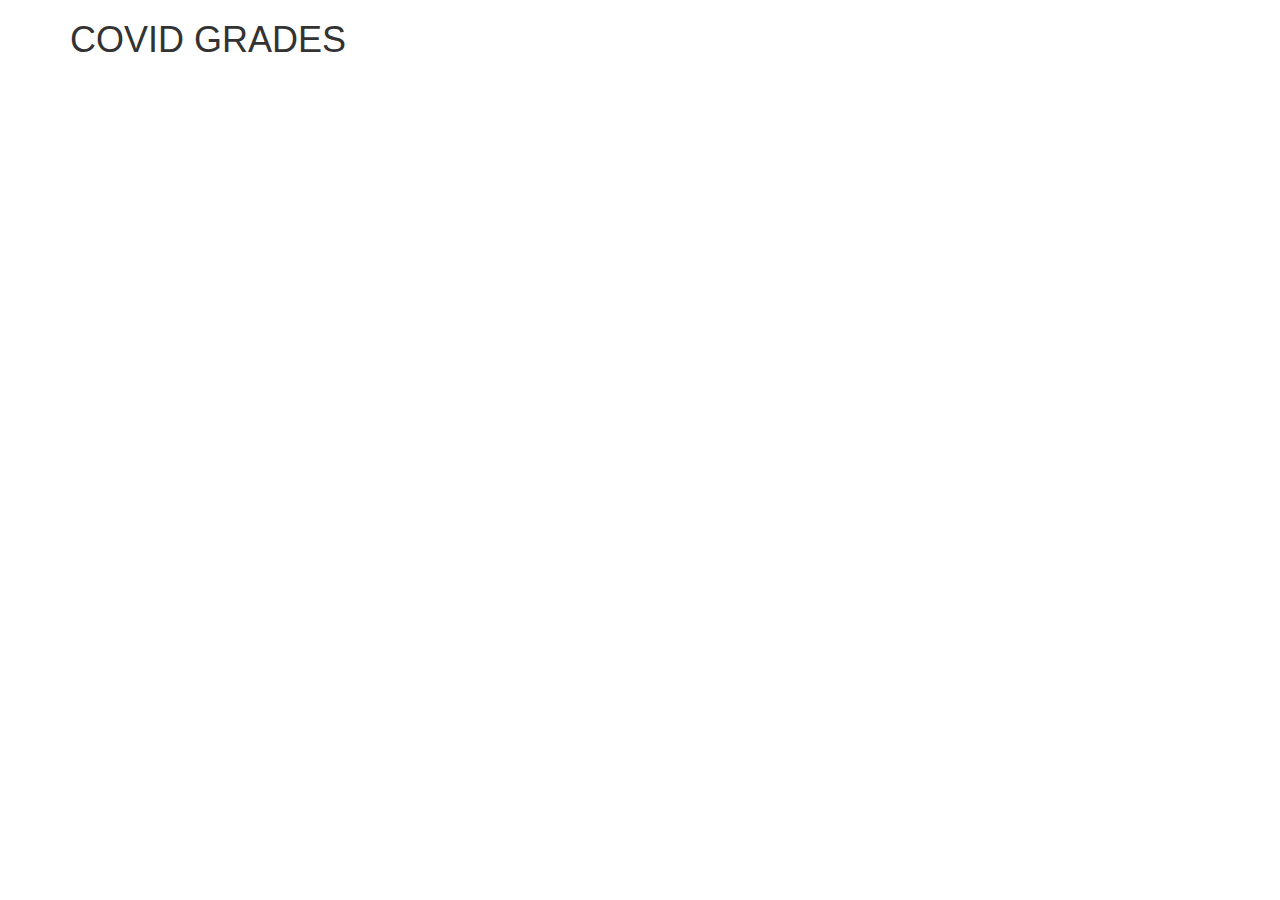
<file: Flask/templates/bellcurve.html>
<!DOCTYPE html>
<html lang="en">

<head>
    <meta charset="UTF-8">
    <meta name="viewport" content="width=device-width, initial-scale=1.0">
    <meta http-equiv="X-UA-Compatible" content="ie=edge">
    <title>Covid19 - A Study In Hotspots</title>
    <link rel="stylesheet" href="https://maxcdn.bootstrapcdn.com/bootstrap/3.3.7/css/bootstrap.min.css">
    <link rel="stylesheet" href="../static/styles/style.css">
</head>

<body>
    <div class="container">
        <div class="row">
            <div class="col-xs-12 col-md-12">
                <h1>COVID GRADES</h1>
            </div>
        </div>
        <div class="row">
            <div class="col-xs-12  col-md-9">
                <div id="gradechart">
                <!-- Append bell curve here. -->
                </div>
            </div>
        </div>
        
    </div>
    <!-- D3 CDN -->
    <script src="https://d3js.org/d3.v4.min.js"></script>

    <script type="text/javascript" src="../static/js/bellcurve.js"></script>
</body>

</html>
</file>
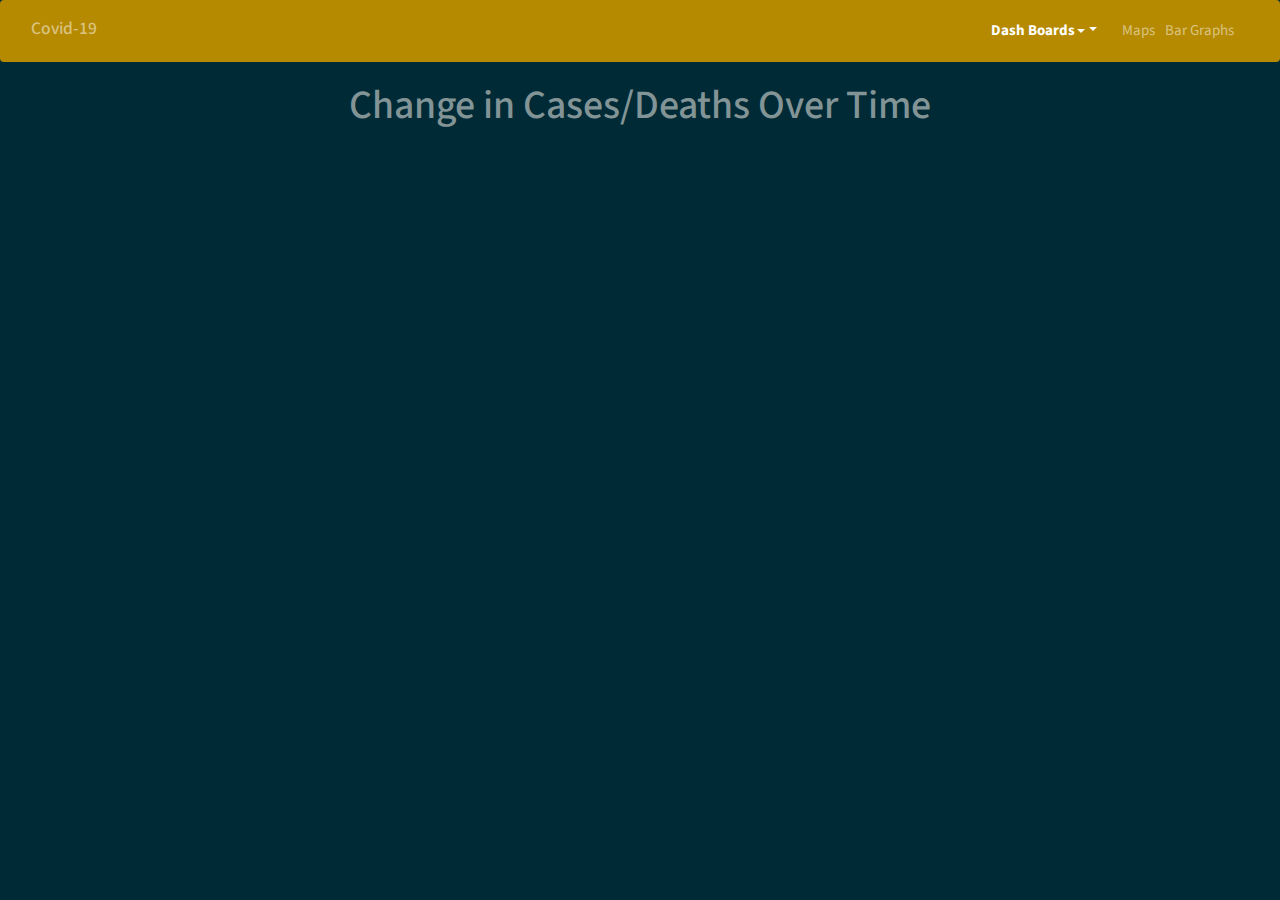
<file: Flask/templates/Dashboard1.html>
<!DOCTYPE html>
<html lang="en">

<head>
  <meta charset="UTF-8">
  <meta name="viewport" content="width=device-width, initial-scale=1.0">
  <meta http-equiv="X-UA-Compatible" content="ie=edge">
  <title>Covid19 - A Study In Hotspots</title>
  <link rel="stylesheet" href="https://maxcdn.bootstrapcdn.com/bootstrap/3.3.7/css/bootstrap.min.css">
  <link rel="stylesheet" href="../static/styles/style.css">
  <link rel="stylesheet" href="../static/styles/bootstrap.min.css">
  <link rel="stylesheet" href="../static/styles/bootstrap.css">
</head>

<body>
  <nav class="navbar navbar-expand-lg navbar-dark bg-primary BiggerMenu">
    <button class="navbar-toggler" type="button" data-toggle="collapse" data-target="#navbarColor01"
      aria-controls="navbarColor01" aria-expanded="false" aria-label="Toggle navigation">
      <span class="navbar-toggler-icon"></span>
    </button>
    <div class="collapse navbar-collapse" id="navbarColor01">
      <ul class="navbar-nav mr-auto">
        <li class="nav-item">
          <h3><a class="nav-link" href="home">Covid-19</a></h3>
        </li>
      </ul>
      <div class="collapse navbar-collapse order-3 dual-collapse2" id="navbarColor01">
        <ul class="navbar-nav ml-auto">
          <li class="navbar-nav">
            <div class="navbar-collapse" id="navbarResponsive">
              <ul class="navbar-nav">
                <li class="nav-item dropdown active">
                  <a class="nav-link dropdown-toggle" data-toggle="dropdown" href="#" id="visualizations"
                    aria-expanded="false">Dash Boards<span class="caret"></span></a>
                  <div class="dropdown-menu active" aria-labelledby="themes">
                    <a class="dropdown-item active" href="#">Change Over Time<span
                      class="sr-only">(current)</span></a>
                    <a class="dropdown-item " href="Dashboard2">Deaths and Economy State</a>

                    <a class="dropdown-item" href="Dashboard4">Holidays and Post 2 Week Effects</a>
                  </div>
                </li>
              </ul>

            </div>
          </li>
          <li class="nav-item">
            <a class="nav-link" href="Maps">Maps</a>
          </li>
          <li class="nav-item">
            <a class="nav-link" href="BarGraphs">Bar Graphs</span></a>
          </li>
          </li>
        </ul>
      </div>
    </div>

  </nav>

  <div class="container">

    <div style="text-align: center;">
      <h2 style="font-size: 40px;margin-bottom: 20px;">Change in Cases/Deaths Over Time</h2>
    </div>

    <div class="row" id="Row1">
      <div class="col-md-12" style='position: relative; align-content: center;'>
        <div>
          <div class='tableauPlaceholder' id='viz1595677917793' style='position: relative; align-content: center;'>
            <noscript><a href='#'><img alt=' '
                  src='https:&#47;&#47;public.tableau.com&#47;static&#47;images&#47;Ch&#47;ChangeinCases&#47;ChangeinCases&#47;1_rss.png'
                  style='border: none' /></a></noscript><object class='tableauViz' style='display:none;'>
              <param name='host_url' value='https%3A%2F%2Fpublic.tableau.com%2F' />
              <param name='embed_code_version' value='3' />
              <param name='site_root' value='' />
              <param name='name' value='ChangeinCases&#47;ChangeinCases' />
              <param name='tabs' value='no' />
              <param name='toolbar' value='yes' />
              <param name='static_image'
                value='https:&#47;&#47;public.tableau.com&#47;static&#47;images&#47;Ch&#47;ChangeinCases&#47;ChangeinCases&#47;1.png' />
              <param name='animate_transition' value='yes' />
              <param name='display_static_image' value='yes' />
              <param name='display_spinner' value='yes' />
              <param name='display_overlay' value='yes' />
              <param name='display_count' value='yes' />
              <param name='language' value='en' />
              <param name='filter' value='publish=yes' /></object></div>
          <script
            type='text/javascript'>                    var divElement = document.getElementById('viz1595677917793'); var vizElement = divElement.getElementsByTagName('object')[0]; if (divElement.offsetWidth > 800) { vizElement.style.width = '1000px'; vizElement.style.height = '827px'; } else if (divElement.offsetWidth > 500) { vizElement.style.width = '1000px'; vizElement.style.height = '827px'; } else { vizElement.style.width = '100%'; vizElement.style.height = '1377px'; } var scriptElement = document.createElement('script'); scriptElement.src = 'https://public.tableau.com/javascripts/api/viz_v1.js'; vizElement.parentNode.insertBefore(scriptElement, vizElement);                </script>
        </div>
      </div>
    </div>
  </div>
  <script src="https://code.jquery.com/jquery-3.3.1.slim.min.js"
    integrity="sha384-q8i/X+965DzO0rT7abK41JStQIAqVgRVzpbzo5smXKp4YfRvH+8abtTE1Pi6jizo"
    crossorigin="anonymous"></script>
  <script src="https://cdnjs.cloudflare.com/ajax/libs/popper.js/1.14.7/umd/popper.min.js"
    integrity="sha384-UO2eT0CpHqdSJQ6hJty5KVphtPhzWj9WO1clHTMGa3JDZwrnQq4sF86dIHNDz0W1"
    crossorigin="anonymous"></script>
  <script src="https://stackpath.bootstrapcdn.com/bootstrap/4.3.1/js/bootstrap.min.js"
    integrity="sha384-JjSmVgyd0p3pXB1rRibZUAYoIIy6OrQ6VrjIEaFf/nJGzIxFDsf4x0xIM+B07jRM"
    crossorigin="anonymous"></script>
</body>

</html>
</file>
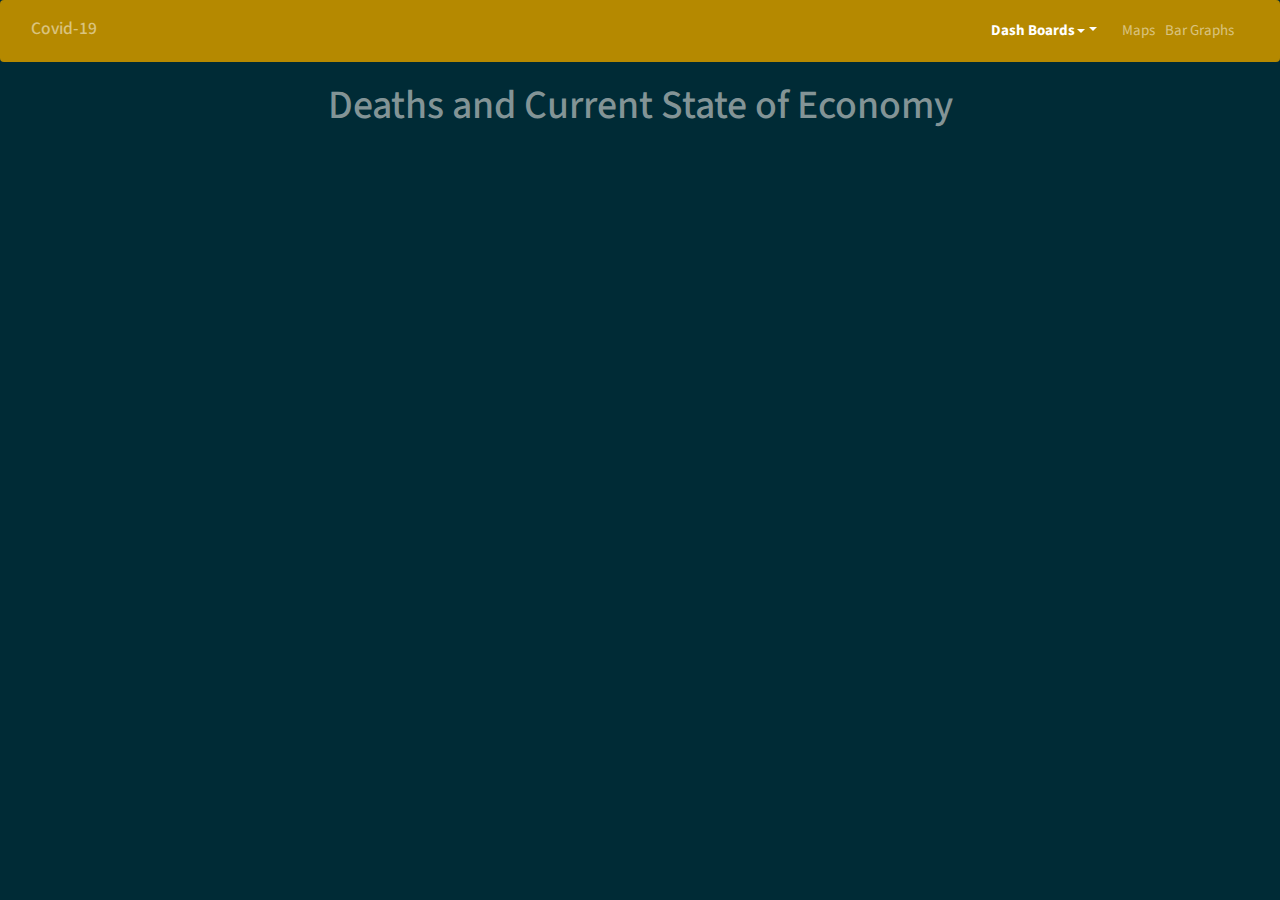
<file: Flask/templates/Dashboard2.html>
<!DOCTYPE html>
<html lang="en">

<head>
  <meta charset="UTF-8">
  <meta name="viewport" content="width=device-width, initial-scale=1.0">
  <meta http-equiv="X-UA-Compatible" content="ie=edge">
  <title>Covid19 - A Study In Hotspots</title>
  <link rel="stylesheet" href="https://maxcdn.bootstrapcdn.com/bootstrap/3.3.7/css/bootstrap.min.css">
  <link rel="stylesheet" href="../static/styles/style.css">
  <link rel="stylesheet" href="../static/styles/bootstrap.min.css">
  <link rel="stylesheet" href="../static/styles/bootstrap.css">
</head>

<body>
  <nav class="navbar navbar-expand-lg navbar-dark bg-primary BiggerMenu">
    <button class="navbar-toggler" type="button" data-toggle="collapse" data-target="#navbarColor01"
      aria-controls="navbarColor01" aria-expanded="false" aria-label="Toggle navigation">
      <span class="navbar-toggler-icon"></span>
    </button>
    <div class="collapse navbar-collapse" id="navbarColor01">
      <ul class="navbar-nav mr-auto">
        <li class="nav-item">
          <h3><a class="nav-link" href="home">Covid-19</a></h3>
        </li>
      </ul>
      <div class="collapse navbar-collapse order-3 dual-collapse2" id="navbarColor01">
        <ul class="navbar-nav ml-auto">
          <li class="navbar-nav">
            <div class="navbar-collapse" id="navbarResponsive">
              <ul class="navbar-nav">
                <li class="nav-item dropdown active">
                  <a class="nav-link dropdown-toggle" data-toggle="dropdown" href="#" id="visualizations"
                    aria-expanded="false">Dash Boards<span class="caret"></span></a>
                  <div class="dropdown-menu" aria-labelledby="themes">
                    <a class="dropdown-item" href="Dashboard1">Change Over Time</a>
                    <a class="dropdown-item active" href="#">Deaths and Economy State<span class="sr-only">(current)</span></a>
                    <a class="dropdown-item" href="Dashboard4">Holidays and Post 2 Week Effects</a>
                  </div>
                </li>
              </ul>

            </div>
          </li>
          <li class="nav-item">
            <a class="nav-link" href="Maps">Maps</a>
          </li>
          <li class="nav-item">
            <a class="nav-link" href="BarGraphs">Bar Graphs</span></a>
          </li>
          </li>
        </ul>
      </div>
    </div>

  </nav>

  <div class="container">
    <div style="text-align: center;">
      <h2 style="font-size: 40px;margin-bottom: 20px;">Deaths and Current State of Economy</h2>
    </div>

    <div class="row" id="Row1">
      <div class="col-md-12" style='position: relative; align-content: center;'>
        <div>
          <div class='tableauPlaceholder' id='viz1595681148142' style='position: relative'><noscript><a href='#'><img
                  alt=' '
                  src='https:&#47;&#47;public.tableau.com&#47;static&#47;images&#47;Co&#47;CovidSQLConn&#47;Dashboard1&#47;1_rss.png'
                  style='border: none' /></a></noscript><object class='tableauViz' style='display:none;'>
              <param name='host_url' value='https%3A%2F%2Fpublic.tableau.com%2F' />
              <param name='embed_code_version' value='3' />
              <param name='site_root' value='' />
              <param name='name' value='CovidSQLConn&#47;Dashboard1' />
              <param name='tabs' value='no' />
              <param name='toolbar' value='yes' />
              <param name='static_image'
                value='https:&#47;&#47;public.tableau.com&#47;static&#47;images&#47;Co&#47;CovidSQLConn&#47;Dashboard1&#47;1.png' />
              <param name='animate_transition' value='yes' />
              <param name='display_static_image' value='yes' />
              <param name='display_spinner' value='yes' />
              <param name='display_overlay' value='yes' />
              <param name='display_count' value='yes' />
              <param name='language' value='en' />
              <param name='filter' value='publish=yes' /></object></div>
          <script
            type='text/javascript'>                    var divElement = document.getElementById('viz1595681148142'); var vizElement = divElement.getElementsByTagName('object')[0]; if (divElement.offsetWidth > 800) { vizElement.style.width = '1000px'; vizElement.style.height = '827px'; } else if (divElement.offsetWidth > 500) { vizElement.style.width = '1000px'; vizElement.style.height = '827px'; } else { vizElement.style.width = '100%'; vizElement.style.height = '727px'; } var scriptElement = document.createElement('script'); scriptElement.src = 'https://public.tableau.com/javascripts/api/viz_v1.js'; vizElement.parentNode.insertBefore(scriptElement, vizElement);                </script>
        </div>
      </div>
    </div>

  </div>
  <script src="https://code.jquery.com/jquery-3.3.1.slim.min.js"
    integrity="sha384-q8i/X+965DzO0rT7abK41JStQIAqVgRVzpbzo5smXKp4YfRvH+8abtTE1Pi6jizo"
    crossorigin="anonymous"></script>
  <script src="https://cdnjs.cloudflare.com/ajax/libs/popper.js/1.14.7/umd/popper.min.js"
    integrity="sha384-UO2eT0CpHqdSJQ6hJty5KVphtPhzWj9WO1clHTMGa3JDZwrnQq4sF86dIHNDz0W1"
    crossorigin="anonymous"></script>
  <script src="https://stackpath.bootstrapcdn.com/bootstrap/4.3.1/js/bootstrap.min.js"
    integrity="sha384-JjSmVgyd0p3pXB1rRibZUAYoIIy6OrQ6VrjIEaFf/nJGzIxFDsf4x0xIM+B07jRM"
    crossorigin="anonymous"></script>
</body>

</html>
</file>
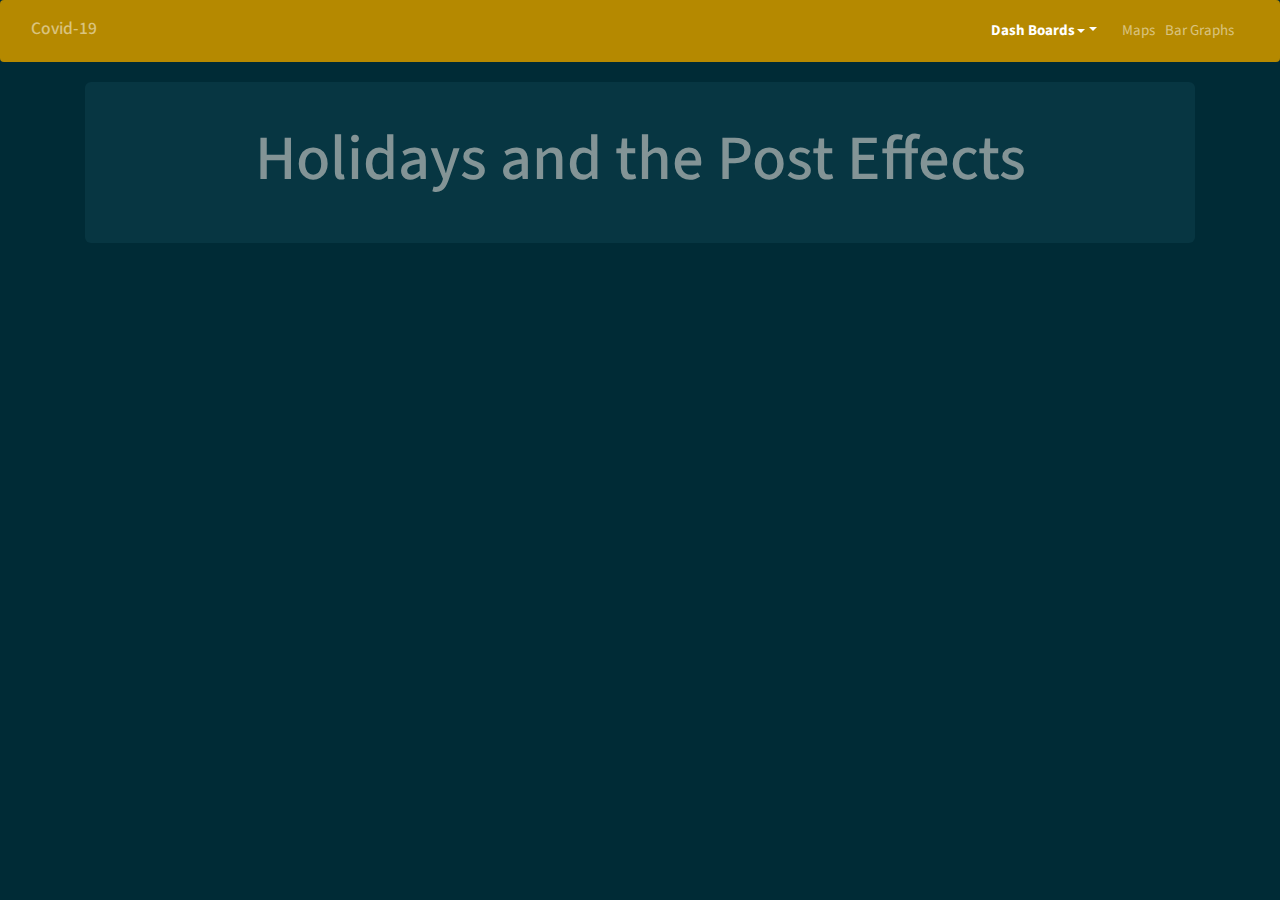
<file: Flask/templates/Dashboard4.html>
<!DOCTYPE html>
<html lang="en">

<head>
  <meta charset="UTF-8">
  <meta name="viewport" content="width=device-width, initial-scale=1.0">
  <meta http-equiv="X-UA-Compatible" content="ie=edge">
  <title>Covid19 - A Study In Hotspots</title>
  <link rel="stylesheet" href="https://maxcdn.bootstrapcdn.com/bootstrap/3.3.7/css/bootstrap.min.css">
  <link rel="stylesheet" href="../static/styles/style.css">
  <link rel="stylesheet" href="../static/styles/bootstrap.min.css">
  <link rel="stylesheet" href="../static/styles/bootstrap.css">
</head>

<body>
  <nav class="navbar navbar-expand-lg navbar-dark bg-primary BiggerMenu">
    <button class="navbar-toggler" type="button" data-toggle="collapse" data-target="#navbarColor01"
      aria-controls="navbarColor01" aria-expanded="false" aria-label="Toggle navigation">
      <span class="navbar-toggler-icon"></span>
    </button>
    <div class="collapse navbar-collapse" id="navbarColor01">
      <ul class="navbar-nav mr-auto">
        <li class="nav-item">
          <h3><a class="nav-link" href="home">Covid-19</a></h3>
        </li>
      </ul>
      <div class="collapse navbar-collapse order-3 dual-collapse2" id="navbarColor01">
        <ul class="navbar-nav ml-auto">
          <li class="navbar-nav">
            <div class="navbar-collapse" id="navbarResponsive">
              <ul class="navbar-nav">
                <li class="nav-item dropdown active">
                  <a class="nav-link dropdown-toggle" data-toggle="dropdown" href="#" id="visualizations"
                    aria-expanded="false">Dash Boards<span class="caret"></span></a>
                  <div class="dropdown-menu active" aria-labelledby="themes">
                    <a class="dropdown-item" href="Dashboard1">Change Over Time</a>
                    <a class="dropdown-item" href="Dashboard2">Deaths and Economy State</a>
                    <a class="dropdown-item active" href="#">Holidays and Post 2 Week Effects<span
                      class="sr-only">(current)</span></a>
                  </div>
                </li>
              </ul>

            </div>
          </li>
          <li class="nav-item">
            <a class="nav-link" href="Maps">Maps</a>
          </li>
          <li class="nav-item">
            <a class="nav-link" href="BarGraphs">Bar Graphs</span></a>
          </li>
          </li>
        </ul>
      </div>
    </div>

  </nav>

  <div class="container">

    <div class="jumbotron text-center">
      <h1>Holidays and the Post Effects</h1>
    </div>
  </div>
  <div class="row" id="Row1">
    <div class="col-md-12">
      <div class="col-md-6">
        <div class='tableauPlaceholder' id='viz1595640931485' style='position: relative'><noscript><a href='#'><img
                alt=' '
                src='https:&#47;&#47;public.tableau.com&#47;static&#47;images&#47;Gr&#47;GregBootCamp-Covid19&#47;PositivityRateBasedOnEvents&#47;1_rss.png'
                style='border: none' /></a></noscript><object class='tableauViz' style='display:none;'>
            <param name='host_url' value='https%3A%2F%2Fpublic.tableau.com%2F' />
            <param name='embed_code_version' value='3' />
            <param name='site_root' value='' />
            <param name='name' value='GregBootCamp-Covid19&#47;PositivityRateBasedOnEvents' />
            <param name='tabs' value='no' />
            <param name='toolbar' value='yes' />
            <param name='static_image'
              value='https:&#47;&#47;public.tableau.com&#47;static&#47;images&#47;Gr&#47;GregBootCamp-Covid19&#47;PositivityRateBasedOnEvents&#47;1.png' />
            <param name='animate_transition' value='yes' />
            <param name='display_static_image' value='yes' />
            <param name='display_spinner' value='yes' />
            <param name='display_overlay' value='yes' />
            <param name='display_count' value='yes' />
            <param name='language' value='en' /></object></div>
        <script
          type='text/javascript'>                    var divElement = document.getElementById('viz1595640931485'); var vizElement = divElement.getElementsByTagName('object')[0]; vizElement.style.width = '100%'; vizElement.style.height = (divElement.offsetWidth * 0.75) + 'px'; var scriptElement = document.createElement('script'); scriptElement.src = 'https://public.tableau.com/javascripts/api/viz_v1.js'; vizElement.parentNode.insertBefore(scriptElement, vizElement);                </script>
      </div>
      <div class="col-md-6">
        <div class='tableauPlaceholder' id='viz1595641028493' style='position: relative'><noscript><a href='#'><img
                alt=' '
                src='https:&#47;&#47;public.tableau.com&#47;static&#47;images&#47;Gr&#47;GregBootCamp-Covid19&#47;DeathsBasedOnEvents&#47;1_rss.png'
                style='border: none' /></a></noscript><object class='tableauViz' style='display:none;'>
            <param name='host_url' value='https%3A%2F%2Fpublic.tableau.com%2F' />
            <param name='embed_code_version' value='3' />
            <param name='site_root' value='' />
            <param name='name' value='GregBootCamp-Covid19&#47;DeathsBasedOnEvents' />
            <param name='tabs' value='no' />
            <param name='toolbar' value='yes' />
            <param name='static_image'
              value='https:&#47;&#47;public.tableau.com&#47;static&#47;images&#47;Gr&#47;GregBootCamp-Covid19&#47;DeathsBasedOnEvents&#47;1.png' />
            <param name='animate_transition' value='yes' />
            <param name='display_static_image' value='yes' />
            <param name='display_spinner' value='yes' />
            <param name='display_overlay' value='yes' />
            <param name='display_count' value='yes' />
            <param name='language' value='en' /></object></div>
        <script
          type='text/javascript'>                    var divElement = document.getElementById('viz1595641028493'); var vizElement = divElement.getElementsByTagName('object')[0]; vizElement.style.width = '100%'; vizElement.style.height = (divElement.offsetWidth * 0.75) + 'px'; var scriptElement = document.createElement('script'); scriptElement.src = 'https://public.tableau.com/javascripts/api/viz_v1.js'; vizElement.parentNode.insertBefore(scriptElement, vizElement);                </script>
      </div>
    </div>
  </div>
  <script src="https://code.jquery.com/jquery-3.3.1.slim.min.js"
    integrity="sha384-q8i/X+965DzO0rT7abK41JStQIAqVgRVzpbzo5smXKp4YfRvH+8abtTE1Pi6jizo"
    crossorigin="anonymous"></script>
  <script src="https://cdnjs.cloudflare.com/ajax/libs/popper.js/1.14.7/umd/popper.min.js"
    integrity="sha384-UO2eT0CpHqdSJQ6hJty5KVphtPhzWj9WO1clHTMGa3JDZwrnQq4sF86dIHNDz0W1"
    crossorigin="anonymous"></script>
  <script src="https://stackpath.bootstrapcdn.com/bootstrap/4.3.1/js/bootstrap.min.js"
    integrity="sha384-JjSmVgyd0p3pXB1rRibZUAYoIIy6OrQ6VrjIEaFf/nJGzIxFDsf4x0xIM+B07jRM"
    crossorigin="anonymous"></script>
</body>

</html>
</file>
<file: Flask/static/styles/style.css>
h5.news {
    text-align: left;
}

img.featured {
    max-width: 100%;
    height: auto;
}

/* #map,
body,
html {
  height: 100%;
} */

.media-body {
    width:30em;
}

nav.BiggerMenu {
    font-size: 1.5rem;
}

div.BiggerText {
    font-size: 1.5rem;   
}

table.mostchanged {
    border: 1px solid black;
    font-size: 1.5em;
    align-self: center;
    padding: 0.5em;
    width: 25em;
     margin: auto; 
}

div.InfoHeader {
    font-size: 2em;
    text-align: center;    
}

tr.main:nth-child(even) {background-color: #f2f2f2;}
tr.main:nth-child(odd) {background-color:lightblue;}

td.mylabel {
    font-weight: 600;
    min-width: 7em;
    text-align: left;
}



div.Covid19Title {
    background-color: lightgray;
}

.active {
    font-weight: bold;
    fill: #000;
    transition: fill 0.3s ease-out;
    text-anchor: middle;
}

.inactive {
font-weight: lighter;
fill: #c9c9c9;
transition: fill 0.3s ease-out;
text-anchor: middle;
}
</file>
